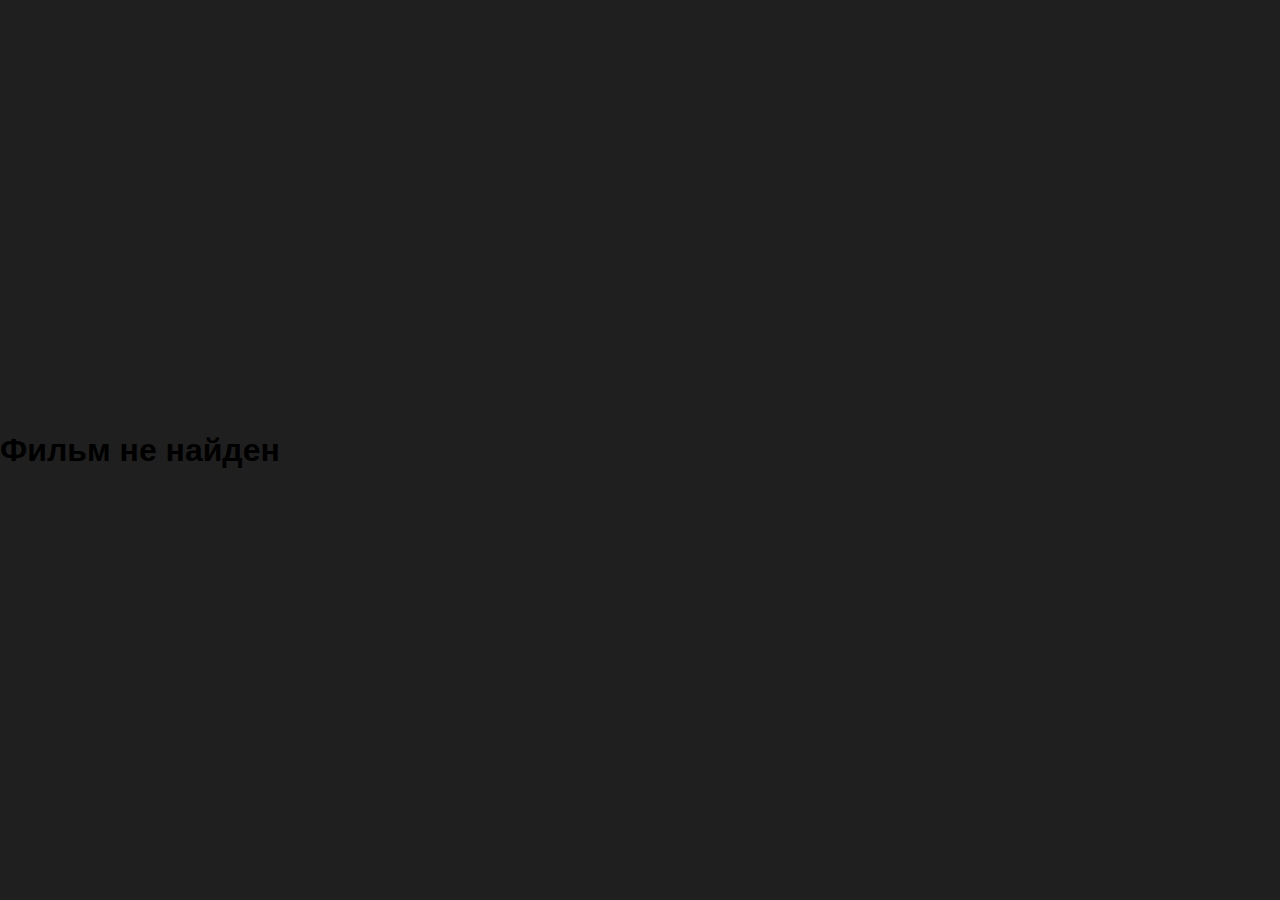
<file: movie.html>
<!DOCTYPE html>
<html lang="ru">

<head>
    <meta charset="UTF-8">
    <meta name="viewport" content="width=device-width, initial-scale=1.0">
    <title>kino</title>
    <link rel="stylesheet" href="https://cdn.jsdelivr.net/npm/bootstrap-icons@1.11.3/font/bootstrap-icons.min.css">
    <link rel="preconnect" href="https://fonts.googleapis.com">
    <link rel="preconnect" href="https://fonts.gstatic.com" crossorigin>
    <link
        href="https://fonts.googleapis.com/css2?family=Poppins:ital,wght@0,100;0,200;0,300;0,400;0,500;0,600;0,700;0,800;0,900;1,100;1,200;1,300;1,400;1,500;1,600;1,700;1,800;1,900&display=swap"
        rel="stylesheet">
    <link rel="stylesheet" href="static/style/movie.css">
</head>

<body>
    <div id="header-content">
        <img src="static/img/film-reel.png" alt="">
            <ul>
                <li>
                    <a href="index.html">Home</a>
                </li>
                <li>
                    <a href="#">Series</a>
                </li>
                <li>
                    <a href="index.html#left-series">Movies</a>
                </li>
                <li>
                    <a href="#">Kids</a>
                </li>
            </ul>
    </div>

    <header>
    <div id="video-container">
        <iframe 
            id="video" 
            src="https://videos.sproutvideo.com/embed/0691d4b41a13ebc78f/74abe23c8f6e39c1" 
            width="100%" 
            height="645" 
            frameborder="0" 
            allowfullscreen
            allow="autoplay;">
        </iframe>

        
    </div>
</header>


    <!-- <header>
        
        <div id="video-container">
            <video id="video" src="static/video/theboys.mp4" autoplay playsinline></video>
            <div class="episode-name" id="episode-name">Во все тяжкие – Серия 1</div>
            <div class="controls">
                
                <button onclick="rewind()"><i class="bi bi-chevron-left" id="left"></i></button>
                <button onclick="togglePlay()"><i class="bi bi-play"></i></button>
                <button onclick="forward()"><i class="bi bi-chevron-right" id="right"></i></button>
            </div>

            <button id="fullscreen-btn" onclick="toggleFullscreen()"><i class="bi bi-fullscreen"></i></button>

            <div class="bottom-bar">
                <input type="range" id="progress" value="0" min="0" max="100">
                <input type="range" id="volume" min="0" max="1" step="0.01" value="0.1">
            </div>
        </div>

    </header> -->
   <!-- Список серий -->
<div class="Seson">
  
    <!-- <div class="series">
        <a href="#" class="card">
            <img id="bposter" src="static/img/breakingbad1.jpg" alt="">
            <div class="cont">
                <div class="movie-info">
                    <h2 id="title">Заголовок</h2>
                    <p><strong>Жанр:</strong> <span id="gen"></span></p>
                    <p><strong>Год:</strong> <span id="date"></span></p>
                    <p id="rate"></p>
                </div>
            </div>
        </a>
    </div> -->
    <div id="episode-list"></div>
</div>
 <div class="main" >
        <section>
            <h4>Series</h4>
            <i class="bi bi-chevron-left" id="left-series"></i>
            <i class="bi bi-chevron-right" id="right-series"></i>
        
            <div class="cards"  id="cards-series">
                <!-- </a><a href="#" class="card">
                    <img src="static/img/the boys.jpg" alt="" class="poster">
                <div class="rest_card">
                    <img src="static/img/the boys1.jpg" alt="">
                    <div class="cont">
                        <h4>The Boys</h4>
                        <div class="sub">
                            <p>Action, 2021</p>
                            
                        </div>
                    </div>
                </div>
                </a> -->
        
        
            </div>
        </section>
    </div>

    <script src="static/movie.js"></script>
</body>

</html>
</file>
<file: static/style/movie.css>
*{
    padding: 0;
    margin: 0;
    box-sizing:border-box;
    scroll-behavior: smooth;
 }
 
 
body {
    font-family: 'Roboto', sans-serif;
    width: 100%;
    height: 100vh;
    background-color:rgb(31, 31, 31);
    display: flex;
    align-items:center;
    justify-content: space-between;
    }

#header-content {
    position: absolute;
    display: flex;
    align-items: center;
    justify-content: space-between;
    top: 10px; /* Отступ от верхнего края */
    left: 50px; /* Отступ от левого края */
    z-index: 2; /* Размещение над видео */
    }
#header-content img{
    width: 40px;
    fill:#ffffff;
    margin-right: 10px;
    padding-bottom: 5px;

}
#header-content ul{
    display: flex;
    align-items: center;
    justify-content: center;
    list-style: none;

}
#header-content ul li{
    padding: 3px 15px;

}
#header-content ul li a{
    display: inline-block;
    text-decoration: none;
    color: white;
    font-size: 14px;
    font-weight: bold;
    transition: all .3s linear;

}
#header-content ul li a:hover{
    color:rgb(255, 255, 255,0.7);
    transform: scale(1.02);

}

#site-title {
    font-size: 36px;
    font-weight: bold;
    color: #fff;
    margin: 0;
}

header{
  top: 30px;
  left: 30px;
  position: relative;
  width: 73%;
  height: 88%;
  border: none;
  border-radius:20px;
  overflow: hidden;
  box-shadow:0px 10px 25px -5px black;
}
header::after{
    content: '';
    position: absolute;
    width: 100%;
    height: 100%;
    background: linear-gradient(180deg, transparent, #000);
    z-index: -1; 
}
header #video-container{
    top: 100px;
}

.episode-name {
    position: absolute;
    top: 5px;
    left: 10px;
    z-index: 3;
    color: white;
    padding: 8px 12px;
    font-size: 20px;
    font-weight: 600;
    border-radius: 8px;
}

.controls {
  position: absolute;
  top: 50%;
  left: 50%;
  transform: translate(-50%, -50%);
  display: flex;
  gap: 10px;
  padding: 12px 20px;
  border-radius: 30px;
  z-index: 2;
  transition: opacity 0.5s ease;
}
button{
   background: rgba(0, 0, 0, 0.1);
   color: rgba(255, 255, 255, 0.5);
  border: none;
  padding: 8px 8px;
  border-radius: 50%;
  font-size: 20px;
  cursor: pointer;
  transition: all 0.3s ease;
  
}
.bottom-bar {

  position: absolute;
  bottom: 20px;
  left: 10px;
  right: 80px; /* отступ от кнопки fullscreen */
  display: flex;
  justify-content: space-between;
  align-items: center;
  gap: 10px;
  z-index: 2;
  opacity: 1;
  transition: opacity 0.5s ease;
}

.bottom-bar input:first-of-type{
    width: 85%;
}
.bottom-bar input:last-of-type{
    width: 15%;
}

.bottom-bar #progress {
  flex: 8; /* Растягиваем на большую часть доступного пространства */
  height: 6px;
  appearance: none;
  background: #ccc;
  border-radius: 3px;
  cursor: pointer;
}

/* Ползунок громкости */
.bottom-bar #volume {
  flex: 1; /* Ползунок громкости будет короче */
  height: 6px;
  appearance: none;
  background: #ccc;
  border-radius: 3px;
  cursor: pointer;
}

.bottom-bar input[type="range"]::-webkit-slider-thumb {
  appearance: none;
  width: 12px;
  height: 12px;
  background: #555;
  border-radius: 50%;
}

#video-container.hide-controls .bottom-bar {
  opacity: 0;
  pointer-events: none;
}

#fullscreen-btn {
  position: absolute;
  right: 20px;
  bottom: 10px;
  z-index: 2;
  background:rgb(0, 0, 0,0);
  border: none;
  padding: 10px;
  border-radius: 50%;
  cursor: pointer;
  font-size: 16px;
  transition: background 0.3s ease;
}

#fullscreen-btn:hover {
  background: linear-gradient(45deg, #00c6ff, #0072ff);
}
.episode-name {
    transition: opacity 0.3s ease;
}

#video-container.hide-controls .controls,
#video-container.hide-controls #fullscreen-btn {
  opacity: 0;
  pointer-events: none;
}
#video-container.hide-controls .episode-name {
    opacity: 0;
    pointer-events: none;
}


.Seson {
    top: 70px;
    right: 20px;
    position: absolute;
    width: 23%;
    height: 87%;;
    overflow-y: auto;
    display: flex;
    flex-direction: column;
    gap: 10px;
    border-radius:10px;
    padding-right: 20px;
    
}
.Seson::-webkit-scrollbar{
  display: none;
}

.series {
    display: flex;
    flex-direction: column;
    gap: 20px;
    margin: 10px;
    
}
.series:first-of-type {
    margin: 0 10px;
    
}

.card {
    position: relative;
    display: flex;
    flex-direction: column;
    background: #222; /* исправлено: раньше было "rgg" — это ошибка */
    color: white;
    text-decoration: none;
    border-radius: 12px;
    overflow: hidden;
    box-shadow: 0 4px 15px rgba(0, 0, 0, 0.5);
    transition: transform 0.3s ease;
}

.card::after {
    content: "";
    position: absolute;
    bottom: 0;
    left: 0;
    width: 100%;
    height: 40%;
    background: linear-gradient(to top, rgba(0, 0, 0, 0.7), transparent);
    pointer-events: none;
    z-index: 1;
}

.card .cont {
    position: absolute;
    top: 55%;
    padding: 10px;
    z-index: 2; /* чтобы текст был над затемнением */
}

.card img {
    width: 100%;
    height: auto;
    object-fit: cover;
}

.card h2 {
    font-size: 18px;
    width: 340px;
    line-height: 30px;
    overflow: hidden;
    margin-bottom: -5px;
}

.card p {
    font-size: 14px;
    color: #ffffff;
    
}

.main {
    position: absolute;
    width: 100%;
    margin-top: 30px; /* отступ от нижнего края плеера */
    bottom:-280px;
    z-index: 1;
}
.main section {
    position: relative;
    width: 100%;
    height: auto;
    padding: 20px 50px;
    margin-bottom: 20px;
    color: #ffffff;
}

.main section .cards {
    position: relative;
    width: 100%;
    height: auto;
    margin-top: 10px;
    display: flex;
    align-items: center;
    justify-content: flex-start;
    overflow-x: auto;
}
.main section .cards::-webkit-scrollbar {
    display: none;
}

.main section .cards .card {
    position: relative;
    min-width: 120px;
    height: 200px;
    border-radius: 12px;
    margin-right: 15px;
    background: #000;
    flex-shrink: 0;
    transition: all .23s linear;
}
.main section .cards .poster {
    width: 100%;
    height: 100%;
    border-radius: 12px;
    object-fit: cover;
    position: relative;
}
.main section .cards .card .rest_card {
    position: absolute;
    width: 100%;
    height: 100%;
    border-radius: 12px;
    left: 0;
    top: 0;
    z-index: 99999;
    opacity: 0;
    transition: .2s linear;
}
.main section .cards .card .rest_card img {
    position: relative;
    width: 100%;
    height: 100%;
    border-radius: 12px;
    object-fit: cover;
    z-index: -1;
}
.main section .cards .card .rest_card::after {
    content: '';
    position: absolute;
    width: 100%;
    height: 100%;
    background: linear-gradient(180deg, transparent, #000);
    z-index: -1; 
    left: 0;
    bottom: 0;
}
.main section .cards .card .rest_card .cont {
    position: absolute;
    height: 100%;
    width: 100%;
    top: 62%;
    left: -10;
    color: #ffffff;
    
}
.main section .cards .card .rest_card .cont h4 {
    font-size: 18px;
    margin-bottom: 5px;
}
.main section .cards .card .rest_card .cont .sub {
    width: 100%;
    display: flex;
    align-items: center;
    
}
.main section .cards .card .rest_card .cont .sub p {
    font-size: 14px;
    font-weight: 10000px;
    color: rgba(255, 255, 255, 0.7);
}
.main section .cards .card .rest_card .cont .sub h3 {
    font-size: 14px;
    color: #fff;
    display: flex;
    align-items: center;
}
.main section .cards .card .rest_card .cont .sub span {
    background: yellow;
    color: #000;
    padding: 0px 4px;
    margin: 0px 5px 0px 10px;
    font-weight: 500;
}
.main section .cards .card .rest_card .cont .sub i {
    margin-right: 3px;
}
.main section .cards .card:hover .rest_card {
    opacity: 1;
}

.main section .bi-chevron-left,
.main section .bi-chevron-right {
    position: absolute;
    top: 50%;
    left: 1.5%;
    width: 30px;
    height: 30px;
    background: rgba(255, 255, 255, 0.3);
    color: #ffffff;
    display: flex;
    align-items: center;
    justify-content: center;
    border-radius: 50%;
    font-size: 14px;
    cursor: pointer;
    transition: .3s linear;
    z-index: 999;
    opacity: 0;
}
.main section .bi-chevron-right {
    left: unset;
    right: 1.5%;
}
.main section:hover .bi-chevron-right {
    opacity: 1;
}
.main section:hover .bi-chevron-left {
    opacity: 1;
}
</file>
